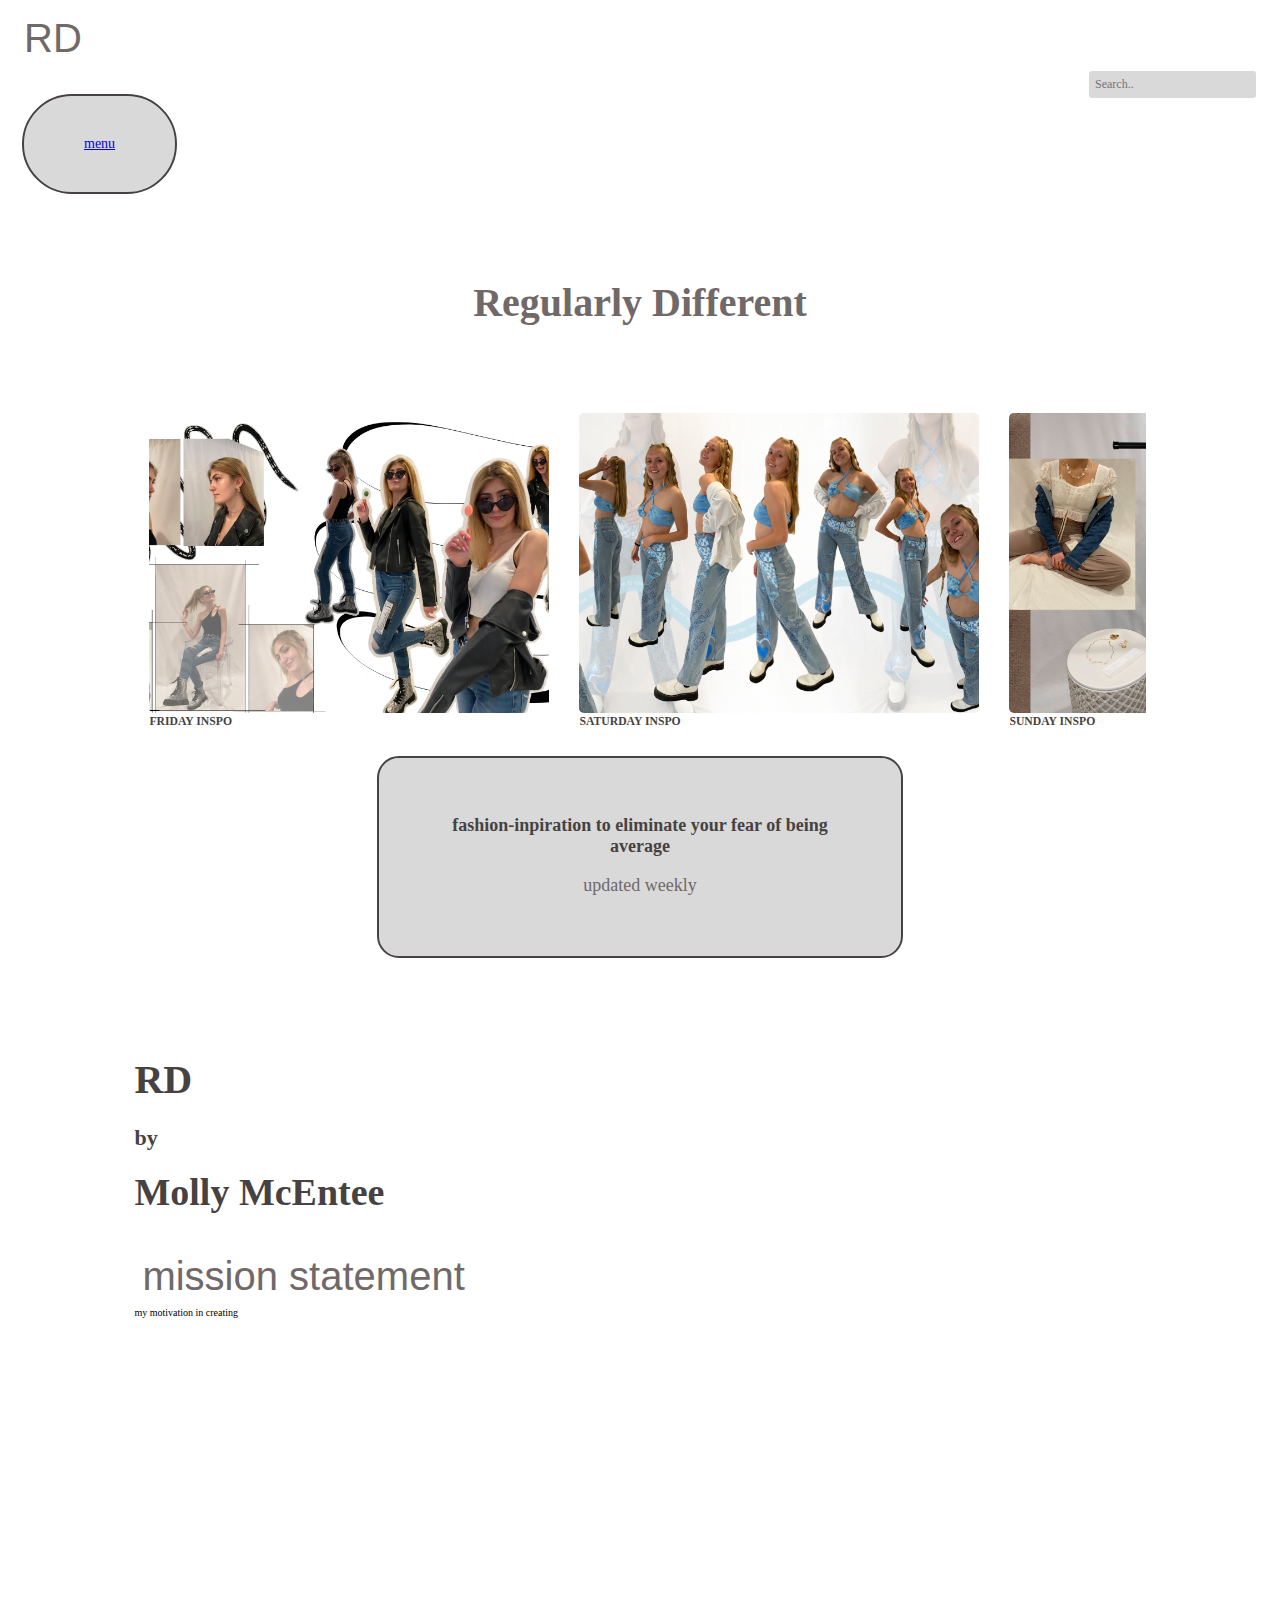
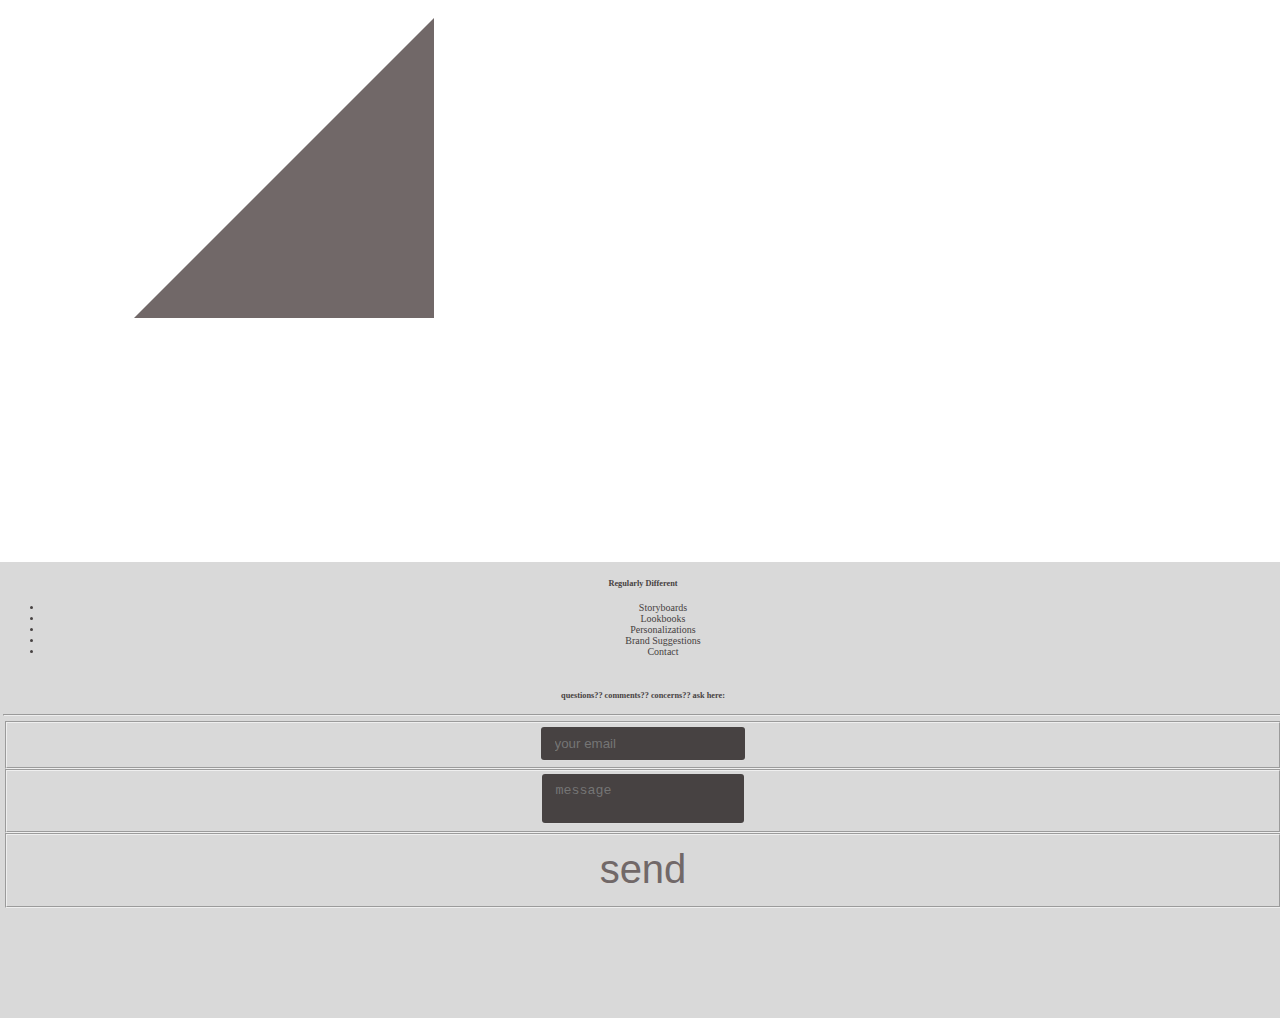
<file: RegularlyDifferent/index.html>
<!DOCTYPE html>
<html lang="en">
 <head>
    <meta charset="UTF-8"/>
    <meta http-equiv="X-UA-Compatible" content="IE=edge"/>
    <meta name="viewport" content="width=device-width, initial-scale=1.0"/>
    <title>Regularly Different</title>
    <link rel="stylesheet" href="assets/css/style.css">
</head>

<body>
    <header>
    <!-- Top navigation -->
        <nav>
            <div>
            <a class="logo" href="file:///Users/mollymcentee/Documents/GitHub/RegularlyDifferent/index.html">
            <button>RD</button>
            </a>
            <div class="topnav">
                <input type="text" placeholder="Search..">
            </div>  
            </div>
            <br>
            <menu>
                <a class="menubutton" href="./menu.html">
                    menu
                </a>
            </menu>
        </nav>
        <!-- End top navigation -->
    </header>
    <!-- Start main content -->
    <main>
     <section id="toptop-section">
        <div>
            <h1>Regularly Different</h1>
        </div>
</section>

<!--image slide-->
<section id="inspo-pics">
    <article>
        <img id="one" src="assets/imgs/Thanks for being you, & have a nice day! copy.JPG" width="400" alt="Thanks for being you, & have a nice day!"
        <a href=""></a>
            <div class="inspo-overlay">
                <h3>FRIDAY INSPO</h3>
            </div>
    </article>
    <article>
        <img src="assets/imgs/THE WAY YOU SPEAK TO YOURSELF MATTERS copy.JPG" width="400" alt="Thanks for being you, & have a nice day!"
        <a href=""></a>
            <div class="inspo-overlay">
                <h3>SATURDAY INSPO</h3>
            </div>
    </article>
    <article>
        <img src="assets/imgs/i loves you more copy.JPG" width="400" alt="Thanks for being you, & have a nice day!"
        <a href=""></a>
            <div class="inspo-overlay">
                <h3>SUNDAY INSPO</h3>
            </div>
    </article>
</section>


<script src="assets/js"></script>

<!--lower text section-->
    <section id="top-section">
            <div>
                <h2>fashion-inpiration to eliminate your fear of being average</h2>
                <p>
                    updated weekly
                </p>
            </div>
    </section>
<br>
<div class="adjust-line-height">
 <div class="lowerRD">
    <h4>RD</h4>
 </div>
<div class="lowerby">
    <h4>by</h4>
 </div>
<div class="lowerMollyMcEntee">
    <h4>Molly McEntee</h4>
 </div>
</div>

<!--Mission Statement-->
<button onclick="myFunction()">mission statement</button>

<div id="myDIV">
    my motivation in creating
    
</div>
<div class="triangle-left">
</div>



    </main>

<!--Footer-->
    <footer class="footer">
        <div class="container">
            <div class="row">
                <div class="col-md-5">
                    <h5><i class="footer-title"></i> Regularly Different</h5>
                    <div class="row">
                        <div class="col-6">
                            <ul class="footer-list">
                                <li><a href="">Storyboards</a></li>
                                <li><a href="">Lookbooks</a></li>
                                <li><a href="">Personalizations</a></li>
                                <li><a href="./brandsug.html">Brand Suggestions</a></li>
                                <li><a href="">Contact</a></li>
                            </ul>
                        </div>
                    <br>
                <div class="col-md-2">
                    <h5 class="text-md-right">questions?? comments?? concerns?? ask here:</h5>
                    <hr>
                </div>
                <div class="col-md-5">
                    <form>
                        <fieldset class="form-group">
                            <input type="email" class="form-control" id="exampleInputEmail1" placeholder="your email">
                        </fieldset>
                        <fieldset class="form-group">
                            <textarea class="form-control" id="exampleMessage" placeholder="message"></textarea>
                        </fieldset>
                        <fieldset class="form-group text-xs-right">
                            <button type="button" class="btn btn-secondary-outline btn-lg">send</button>
                        </fieldset>
                    </form>
                </div>
            </div>
        </div>
    </footer>

</body>
</html>
</file>
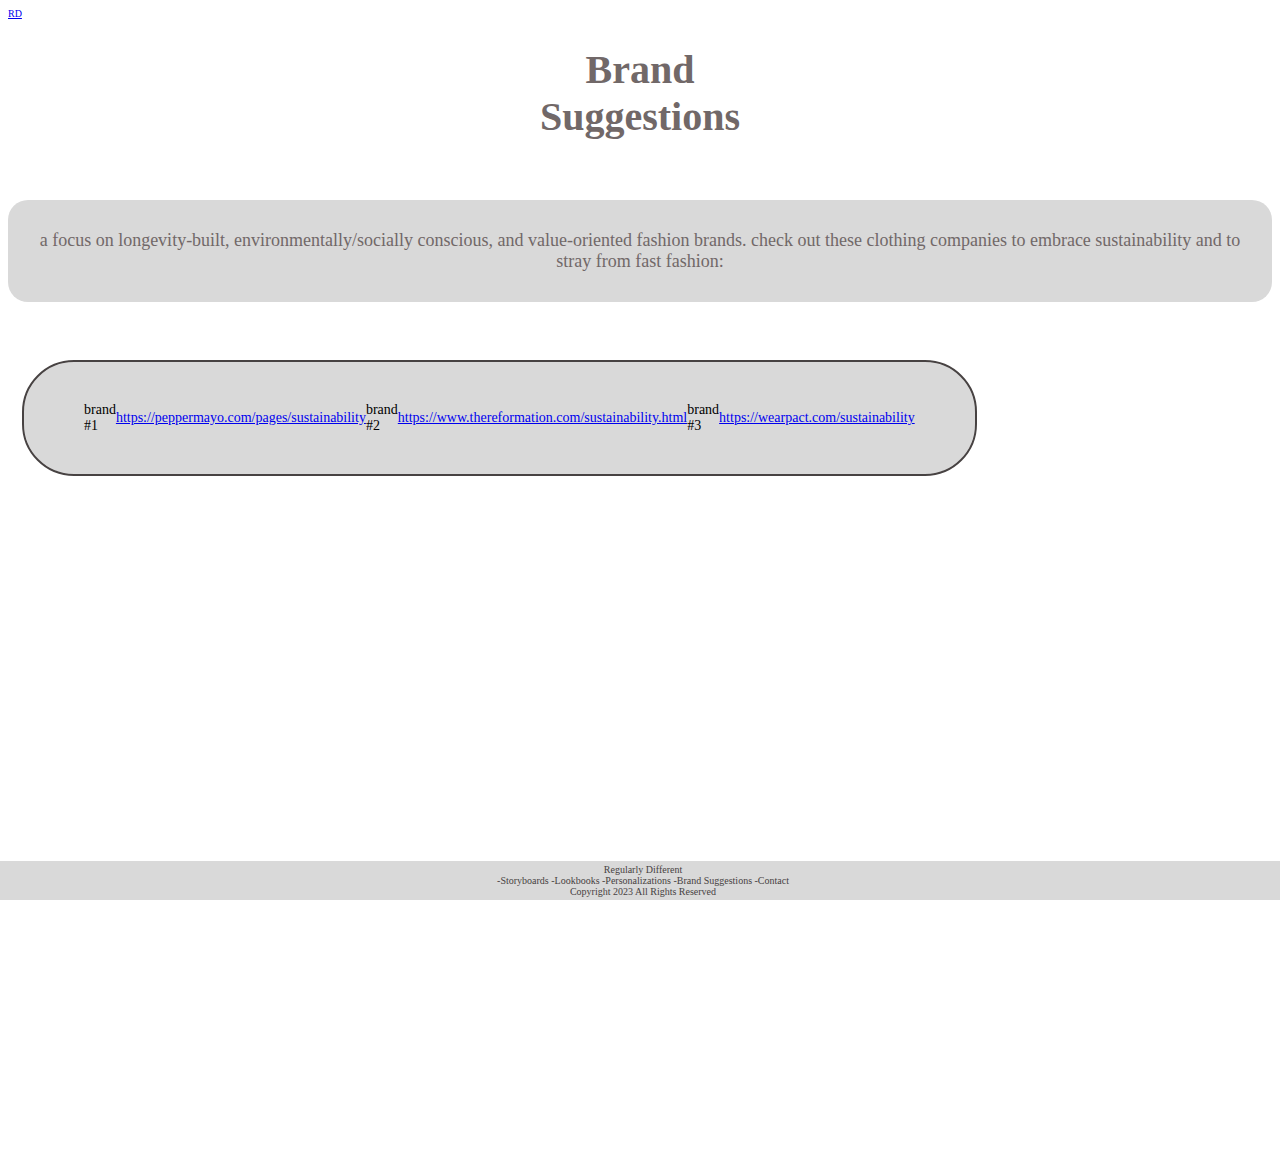
<file: RegularlyDifferent/brandsug.html>
<!DOCTYPE html>
<html lang="en">
<head>
    <meta charset="UTF-8">
    <meta http-equiv="X-UA-Compatible" content="IE=edge">
    <meta name="viewport" content="width=device-width, initial-scale=1.0">
    <title>brand suggestions</title>
    <link rel="stylesheet" href="assets/css/style.css">
</head>
<body>
    <a href="./index.html">RD</a>
        <div>
            <h1>Brand
                <br>
                Suggestions</h1>
        <section id="para-section">
            <p>
                a focus on longevity-built, environmentally/socially conscious, and value-oriented fashion brands. check out these clothing companies to embrace sustainability and to stray from fast fashion:
            </p>
        </section>
        </div>
    <nav>
            <menu> 
                <li><a href=""></a>brand #1</li>
                <a href="https://peppermayo.com/pages/sustainability">https://peppermayo.com/pages/sustainability</a>
                <br>
                <li><a href=""></a>brand #2</li>
                <a href="https://www.thereformation.com/sustainability.html">https://www.thereformation.com/sustainability.html</a>
                <br>
                <li><a href=""></a>brand #3</li>
                <a href="https://wearpact.com/sustainability">https://wearpact.com/sustainability</a>
            </menu>
    
    </nav>

    <footer>Regularly Different
        <br>
        -Storyboards
        -Lookbooks
        -Personalizations
        -Brand Suggestions
        -Contact
        <br>
        Copyright 2023 All Rights Reserved
    </footer>

</body>
</html>
</file>
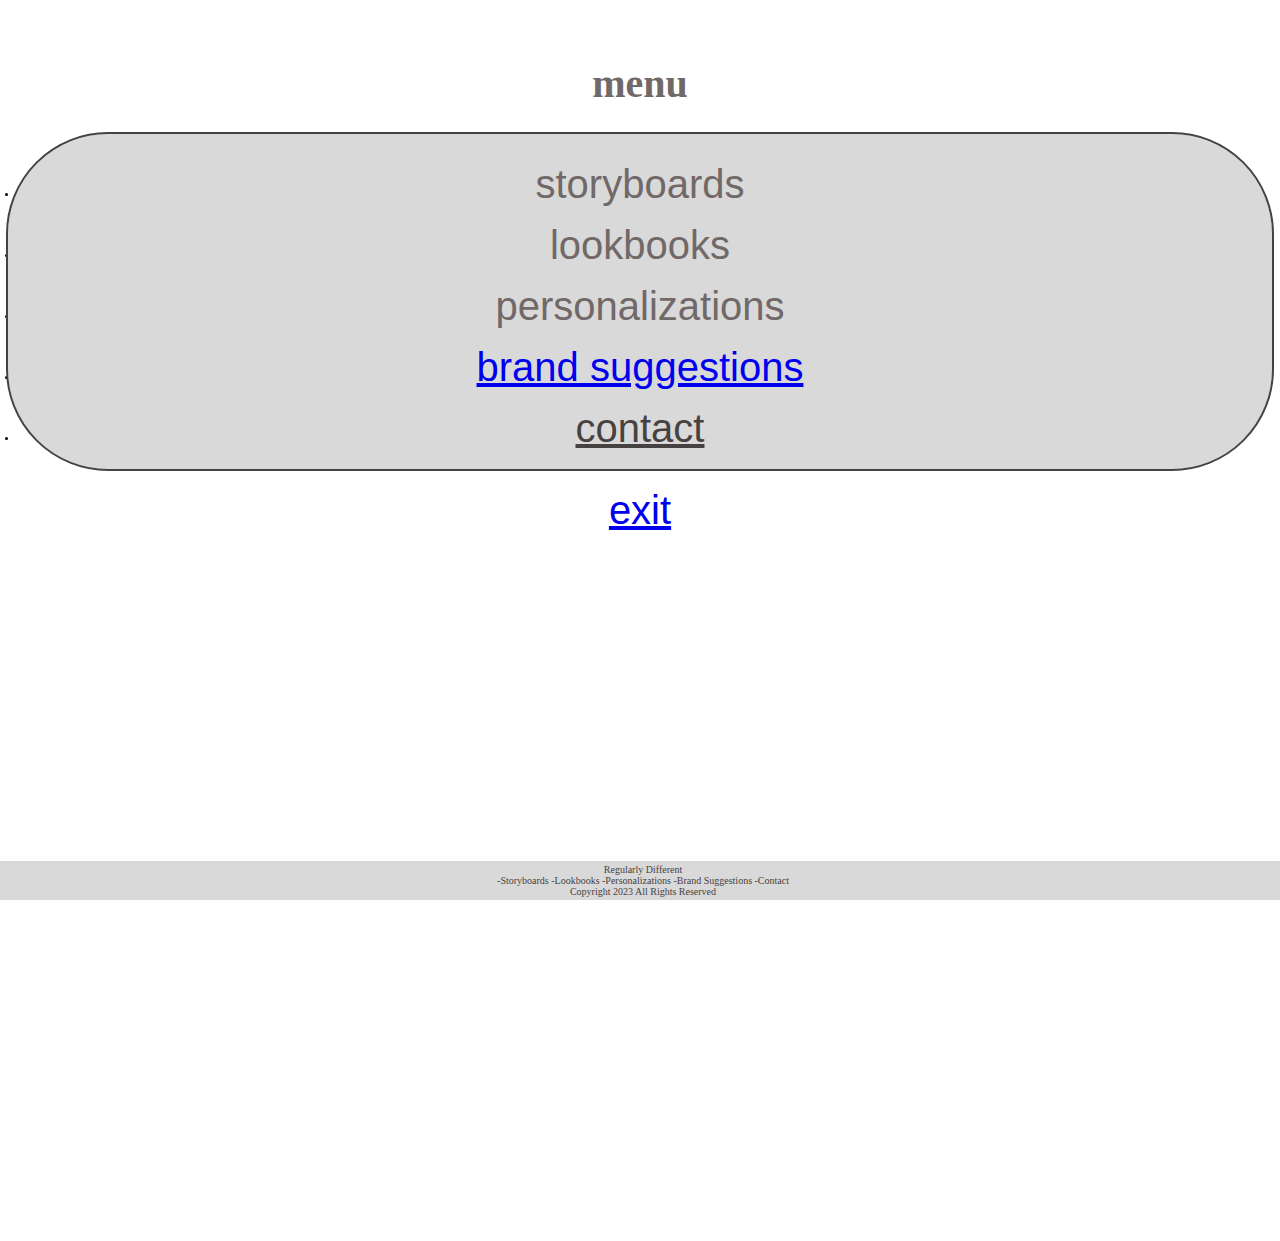
<file: RegularlyDifferent/menu.html>
<!DOCTYPE html>
<html lang="en">
<head>
    <meta charset="UTF-8">
    <meta http-equiv="X-UA-Compatible" content="IE=edge">
    <meta name="viewport" content="width=device-width, initial-scale=1.0">
    <title>menu</title>
    <link rel="stylesheet" href="assets/css/style.css">
</head>
<body>
<section id="MENU">
    <section id="actualmenutext">
    <h1>menu</h1>
    </section>
    <section id="insidemenu">
    <li>
    <div class="dropdown">
        <button>storyboards</button>
        <div class="dropdown-content">
            <a href="">sb #1</a>
            <a href="">sb #2</a>
            <a href="">sb #3</a>
        </div>
    </li>
    <li>
    <div class="dropdown">
        <button>lookbooks</button>
        <div class="dropdown-content">
            <a href="">MON</a>
            <a href="">TUES</a>
            <a href="">WED</a>
            <a href="">THURS</a>
            <a href="">FRI</a>
            <a href="">SAT</a>
            <a href="">SUN</a>
        </div>
    </li>
    <li>
    <div class="dropdown">
        <button>personalizations</button>
        <div class="dropdown-content">
            <a href="">fill out the form!</a>
        </div>
    </li>
    <li>
        <button>
        <a href="./brandsug.html">brand suggestions</a>
        </button>
    </li>
    <li>
        <button>
        <a href="">contact</a>
        </button>
    </li>
    </div>
</section>
<br>
<div class="exitbtn">
        <a href="./index.html">
            <exitbtn>exit</exitbtn>
        </a>
    </div>
    </nav>
</section>

    <footer>Regularly Different
        <br>
        -Storyboards
        -Lookbooks
        -Personalizations
        -Brand Suggestions
        -Contact
        <br>
        Copyright 2023 All Rights Reserved
    </footer>

</body>
</html>
</file>
<file: RegularlyDifferent/assets/css/style.css>
@font-face {
    font-family: "Marola";
    src: url("https://fontsforyou.com/fonts/m/Marola.ttf");
}
.your-style {
    font-family: "Marola";
}

@font-face {
    font-family: "Facileblackssk";
    src: url("https://fontsforyou.com/fonts/f/Facileblackssk.ttf");
}
.your-style {
    font-family: "Facileblackssk";
}

@font-face {
    font-family: "Berlins";
    src: url("https://fontsforyou.com/fonts/b/Berlins.otf");
}
.your-style {
    font-family: "Berlins";
}

@font-face {
    font-family: "Ke$Hanimal2";
    src: url("https://fontsforyou.com/fonts/k/Ke$Hanimal2.ttf");
}
.your-style {
    font-family: "Ke$Hanimal2";
}


:root{
    font-size: 62.5%;
    --cream: #F0F0F0;
    --somewhat-light: #D9D9D9;
    --light-dark: #978d8d;
    --medium-dark: #908585;
    --darker: #716868;
    --darkest: #474242;
}

h1{
    text-align: center;
    justify-content: center;
    display: flex;
    flex-direction: column;
    font-family: "Marola", serif;
    font-size: 4rem;
    color: var(--darker);
}


h2{
    text-align: center;
    font-family: "Facileblackssk", serif;
    font-size: 1.8rem;
    color: var(--darkest);
}


p{
    text-align: center;
    font-family: "Facileblackssk", serif;
    font-size: 1.8rem;
    color: var(--darker);
}


button, .logo {
    background-color: var(--dark-blue);
    border: none;
    color: var(--darker);
    font-family: 'Marola', sans-serif;
    font-size: 4rem;
    padding: 8px;
    border-radius: 5px;
    text-decoration: none;
}

button:hover{
    outline-color: var(--darkest);
    outline-width: 3px;
    outline-style: solid;
    cursor: pointer;
}


nav menu li{
    list-style:none;
}

nav menu{
    display: flex;
    justify-content:space-between;
    margin: 16px;
    align-items: center;
    outline-color: var(--darkest);
    outline-width: 2.5px;
    outline-style: solid;
    background-color: var(--somewhat-light);
    font-family: "Facileblackssk", serif;
    font-size: 14px;
    padding: 40px 60px;
    border-radius: 50px;
    outline-color: #474242;
    width:min-content;
}



.logo{
    font-family: "Marola";
    font-size: 3.2rem;
    text-decoration: none;
    color: var(--medium-dark);
}

/*Search Bar*/
.topnav input[type=text] {
    float: right;
    background-color: #D9D9D9;
    padding: 6px;
    border:none;
    margin-top: 2px;
    margin-right: 16px;
    font-family: "Facileblackssk";
    font-size: 12px;
    color:#908585;
    border-radius: 3px;
    outline-color: #474242;
  }



/* Dropdown Button */
.dropbtn {
    background-color: var(--darkest);
    color: white;
    padding: 16px;
    font-size: 16px;
    border: none;
  }
  
/* The container <div> - needed to position the dropdown content */
  .dropdown {
    position: relative;
    display: inline-block;
  }
  
/* Dropdown Content (Hidden by Default) */
.dropdown-content {
    display: none;
    position: absolute;
    background-color: #f1f1f1;
    width: 100%;
    box-shadow: 0px 8px 16px 0px rgba(0,0,0,0.2);
    z-index: 1;
  }
  
/* Links inside the dropdown */
.dropdown-content a {
    color: #474242;
    padding: 12px 16px;
    text-decoration: none;
    display: block;
  }

/* Top section */
#top-section{
    text-align: center;
    display: block;
    align-items: center;
    margin-left: auto;
    margin-right: auto;
    margin-top: 30px;
    justify-content: space-between;
    position: relative;
    padding: 12px 16px;
    outline-color:#474242;
    outline-width: 2px;
    outline-style: solid;
    border-radius: 20px;
    border-color: #474242;
    background-color: #d9d9d9;
    width:min-content;
}


#top-section div{
    padding: 30px;
    width: 430px;
}

#toptop-section{
    text-align: center;
    display: flex;
    align-items: center;
    margin: 30px 0px;
    justify-content: space-around;
    position: relative;
}


#toptop-section div{
    padding: 30px;
    width: 430px;
}

main{
    width: 80%;
    margin: auto;
}

img{
    border-radius: 5px;
}

/*PICS*/

#inspo-pics article {
    position: relative;
    margin: 0px 15px;
}

.inspo-pics-overlay{
    position: absolute;
    top: 0;
    left: 0;
    bottom: 0;
    right: 0;
    width: 100%;
    height: 100%;
    color:#D9D9D9;
    display: flex;
    flex-direction: column;
    justify-content: center;
    opacity: 0;
    transition: opacity .5s;
}

#inspo-pics{
    display: flex;
    justify-content: center;
}

@media (max-width: 1300px) {#inspo-pics {overflow-x:scroll; justify-content:left}}

.inspo-pics-overlay:hover {
    opacity: 1;
}

h3{
    margin:0px;
    font-family: "Facileblackssk";
    color:var(--darkest);
}

.inspo-pics-overlay p{
    margin: 0px 30px;
}

#inspo-pics img{
    width: 400px;
    height: 300px;
    object-fit:cover;
}

/*RD by Molly McEntee*/
.lowerRD{
    margin-top: 110px;
    font-family: "Marola";
    font-size: 40px;
    color:#474242;
}
.lowerby{
    font-family: "Facileblackssk";
    font-size: 22px;
    color:#474242;
}
.lowerMollyMcEntee{
    font-family:"Berlins";
    font-size: 38px;
    color:#474242;
}
.adjust-line-height{
    line-height: .5em;
}

/*Mission Statement*/
.triangle-left{
    size: 50px;
    width:0;
    height: 0;
    border-top: 300px solid transparent;
    border-left: 300px solid transparent;
    border-bottom: 300px solid var(--darker);
    position:static;
    bottom:0;
    right:0;
    left: 45px;
}


/*Menu */
.dropdown {
    display: inline-block;
    position: relative;
  }
  .dropdown-content {
    display: none;
    position: absolute;
    width: 100%;
    overflow: auto;
    box-shadow: 0px 10px 10px 0px rgba(0,0,0,0.4);
  }
  .dropdown:hover .dropdown-content {
    display: block;
  }
  .dropdown-content a {
    display: block;
    color: #000000;
    padding: 5px;
    text-decoration: none;
  }
  .dropdown-content a:hover {
    color: #978d8d;
    background-color: #F0F0F0;
    background-color: var(--somewhat-light);
    color: var(--cream);
    border-radius: 5px;
    border-color: #474242;

  }



a:visited {
    text-decoration: none;
    color:#474242;
}

/* Sticky footer position and size
-------------------------------------------------- */
html {
    position: relative;
    min-height: 100%;
  }
  body {
    /* Margin bottom by footer height */
    margin-bottom: 300px;
  }
  .footer {
    position: absolute;
    bottom: 0;
    width: 100%;
    /* Set the fixed height of the footer here */
    height: 300px;
  }
  
  /* Taller footer on small screens */
  @media (max-width: 567em) {
      body {
        margin-bottom: 700px;
      }
      .footer {
        height: 450px;
      }
  }
  
  /* Sticky footer style and color
  -------------------------------------------------- */
  footer {
    padding-top: 30px;
    background-color: #d9d9d9;
    color: #bbb;
  }
  
  footer a {
    color: #474242;
    text-decoration:none;
  }
  
  footer a:hover, footer a:focus {
    color: #aaa;
    text-decoration:none;
    border-bottom:1px dotted #999;
  }
  
  footer .form-control {
      background-color: #474242;
      box-shadow: 0 1px 0 0 rgba(255, 255, 255, 0.1);
      border: none;
      border-radius: 3px;
      resize: none;
      color: #d1d2d2;
      padding: 0.7em 1em;
  }
  

  /*Footer */
footer{
    position: fixed;
    left: 0;
    bottom: 0;
    width: 100%;
    text-align: center;
    list-style: none;
    padding: 3px;
    background-color: #D9D9D9;
    color: #474242;
    font-family: "Facileblackssk", serif;
}

h5{
    font-family: "Facileblackssk";
    text-align: center;
    justify-content: center;
    display: flex;
    flex-direction: column;
}

/*MENU PAGE*/

#MENU{
    text-align: center;
    align-items: center;
    margin: 60px 0px;
    justify-content: space-around;
    position: relative;
    font-family: "Facileblackssk";
}

#actualmenutext{
    font-family: "Facileblackssk";
    color:#474242;
    stroke: #908585;
}

#insidemenu{
    padding: 20px 10px 10px 10px;
    background-color: #d9d9d9;
    border-radius: 100px;
    outline-color: #474242;
    justify-content:space-between;
    margin: 0px;
    align-items: center;
    outline-color: var(--darkest);
    outline-width: 2px;
    outline-style: solid;
    background-size: ;
    font-family: "Facileblackssk", serif;
}

.exitbtn{
    border: none;
    color: var(#d9d9d9);
    font-family: 'Marola', sans-serif;
    font-size: 4rem;
    padding: 8px;
    border-radius: 5px;
    text-decoration: none;
}

.exitbtn:hover{
    outline-color: var(--darkest);
    border-width: 4px 3px;
    outline-width: 3px;
    outline-style: solid;
    cursor: pointer;
}


/* BRAND SUGGESTIONS */
#para-section{
    text-align: center;
    display: flex;
    align-items: center;
    margin: 60px 0px;
    justify-content: space-around;
    position: relative;
    padding: 12px 16px;
    outline-color:#474242;
    outline-width: 2px;
    border-radius: 20px;
    background-color: #d9d9d9;
}

#para-section div{
    padding: 30px;
    width: 430px;
}
</file>
